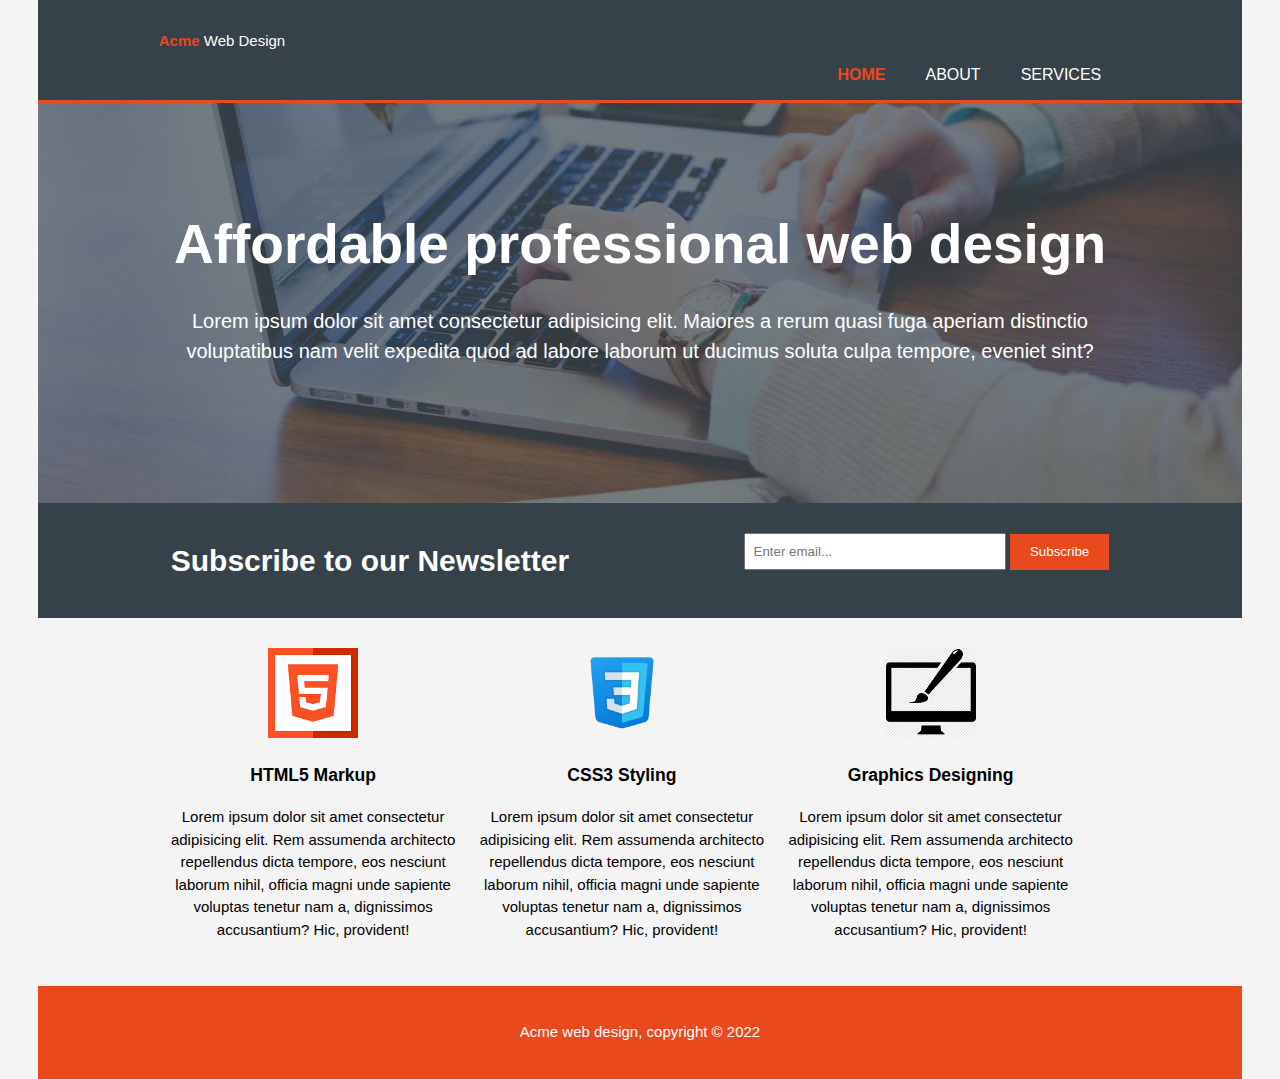
<file: index.html>
<!DOCTYPE html>
<html>

<head>
    <meta charset="utf-8">
    <meta name="viewport" content="width=device-width">
    <meta name="description" content="Affordable and professional web design">
    <meta name="keywords" content="web design, affordable web design, professional web design">
    <meta name="author" content="Prime tech insight">
    <title>Acme Web Design | Welcome</title>
    <link rel="stylesheet" href="./css/style.css">
</head>

<body>
    <header>
        <div class="container">
            <div class="branding">
                <h><span class="highlight">Acme </span>Web Design</h>
            </div>
            <nav>
                <ul>
                    <li class="current"> <a href="../acme/index.html"> Home</a></li>
                    <li> <a href="../acme/about.html"> About</a></li>
                    <li> <a href="../acme/services.html"> Services</a></li>
                </ul>
            </nav>
        </div>
    </header>
    <section id="showcase">
             
        <div class="container">
            <h1>Affordable professional web design</h1>
            <p>Lorem ipsum dolor sit amet consectetur adipisicing elit. Maiores a rerum quasi fuga aperiam distinctio
                voluptatibus nam velit expedita quod ad labore laborum ut ducimus soluta culpa tempore, eveniet sint?
            </p>

        </div>
     </section>
    <section id="newsletter">
        <div class="container">
            <h1> Subscribe to our Newsletter</h1>
            <form>
                <input type="email" placeholder=" Enter email..."/>
                <button type="submit " class="button_1">Subscribe</button>
            </form>
        </div>
    </section>
    <section id="boxes">
        <div class="container">
        <div class="box">
            <img src="./images/logo_html.png">
            <h3>
                HTML5 Markup
            </h3>
            <p>Lorem ipsum dolor sit amet consectetur adipisicing elit. Rem assumenda architecto repellendus dicta tempore, eos nesciunt laborum nihil, officia magni unde sapiente voluptas tenetur nam a, dignissimos accusantium? Hic, provident!</p>

        </div>
        <div class="box">
            <img src="./images/logo_css.png">
            <h3>
                CSS3 Styling
                        </h3>
            <p>Lorem ipsum dolor sit amet consectetur adipisicing elit. Rem assumenda architecto repellendus dicta tempore, eos nesciunt laborum nihil, officia magni unde sapiente voluptas tenetur nam a, dignissimos accusantium? Hic, provident!</p>

        </div>
        <div class="box">
            <img src="./images/logo_bursh.png">
            <h3>
                Graphics Designing 
            </h3>
            <p>Lorem ipsum dolor sit amet consectetur adipisicing elit. Rem assumenda architecto repellendus dicta tempore, eos nesciunt laborum nihil, officia magni unde sapiente voluptas tenetur nam a, dignissimos accusantium? Hic, provident!</p>

        </div>
    </div>
    </section>
    <footer>
        <p>Acme web design, copyright &copy; 2022</p>
    </footer>
</body>

</html>
</file>
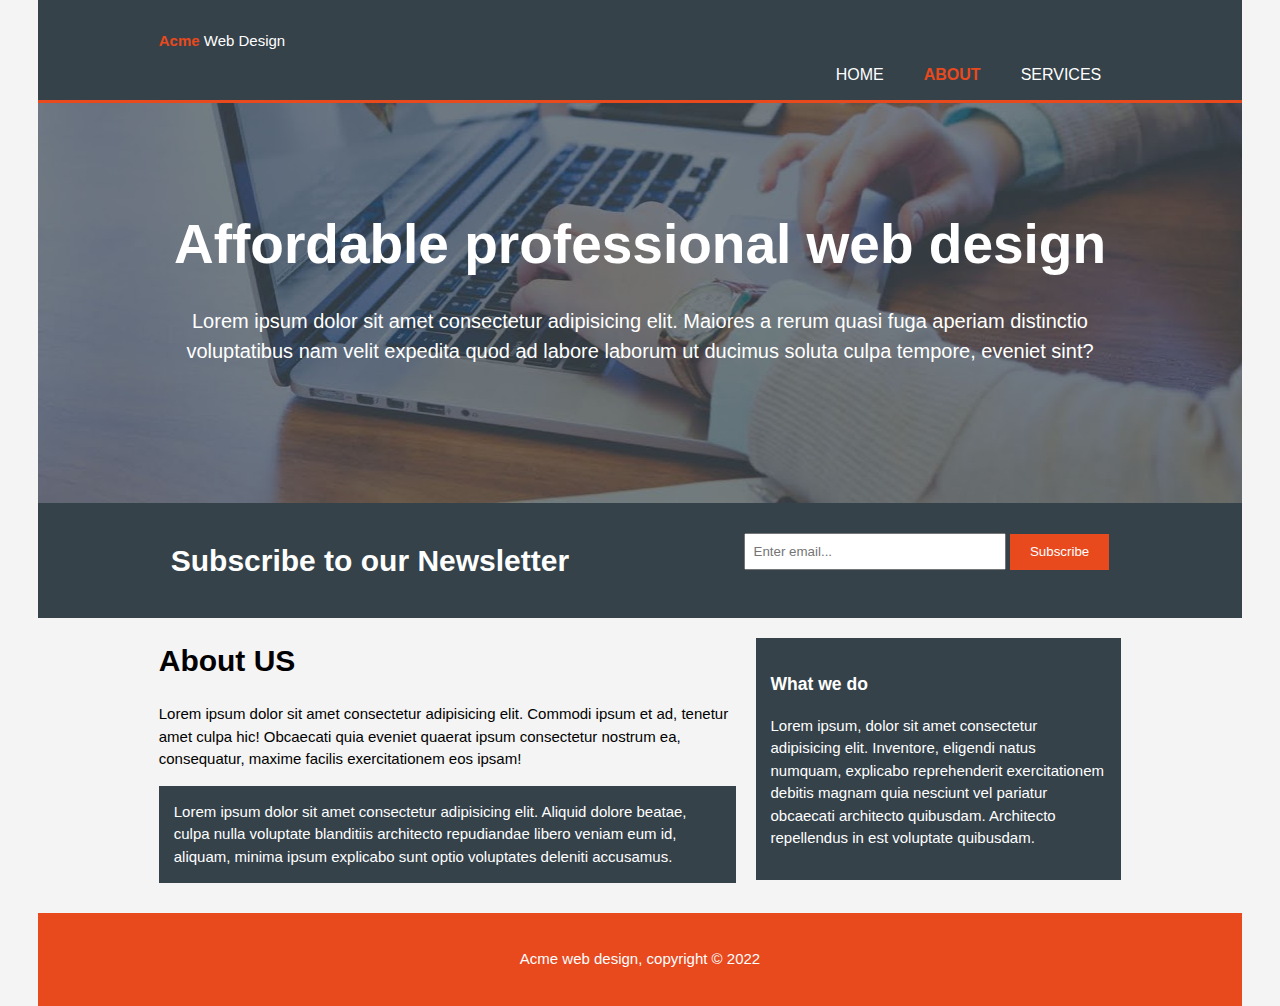
<file: about.html>
<!DOCTYPE html>
<html>

<head>
    <meta charset="utf-8">
    <meta name="viewport" content="width=device-width">
    <meta name="description" content="Affordable and professional web design">
    <meta name="keywords" content="web design, affordable web design, professional web design">
    <meta name="author" content="Prime tech insight">
    <title>Acme Web Design | About Us</title>
    <link rel="stylesheet" href="./css/style.css">
</head>

<body>
    <header>
        <div class="container">
            <div class="branding">
                <h><span class="highlight">Acme </span>Web Design</h>
            </div>
            <nav>
                <ul>
                    <li > <a href="../acme/index.html"> Home</a></li>
                    <li class="current"> <a href="../acme/about.html"> About</a></li>
                    <li > <a href="../acme/services.html"> Services</a></li>
                </ul>
            </nav>
        </div>
    </header>
    <section id="showcase">
        <div class="container">
            <h1>Affordable professional web design</h1>
            <p>Lorem ipsum dolor sit amet consectetur adipisicing elit. Maiores a rerum quasi fuga aperiam distinctio
                voluptatibus nam velit expedita quod ad labore laborum ut ducimus soluta culpa tempore, eveniet sint?
            </p>

        </div>
    </section>
    <section id="newsletter">
        <div class="container">
            <h1> Subscribe to our Newsletter</h1>
            <form>
                <input type="email" placeholder=" Enter email..."/>
                <button type="submit " class="button_1">Subscribe</button>
            </form>
        </div>
    </section>
    <section id="main">
        <div class="container">
       <article id="main-col">
        <h1 class="page-title"> About US </h1>
        <p>Lorem ipsum dolor sit amet consectetur adipisicing elit. Commodi ipsum et ad, tenetur amet culpa hic! Obcaecati quia eveniet quaerat
             ipsum consectetur nostrum ea, consequatur, maxime facilis exercitationem eos ipsam!</p>
             <p class="dark">Lorem ipsum dolor sit amet consectetur adipisicing elit. Aliquid dolore beatae, culpa nulla voluptate blanditiis architecto repudiandae
                 libero veniam eum id, aliquam, minima ipsum explicabo sunt optio voluptates deleniti accusamus.</p>
                
                </article>
                <aside id="sidebar">
                    <div class="dark">
                    <h3>What we do</h3>
                    <p>Lorem ipsum, dolor sit amet consectetur adipisicing elit. Inventore, eligendi natus numquam, explicabo reprehenderit exercitationem debitis magnam quia nesciunt vel pariatur obcaecati architecto quibusdam. Architecto repellendus in est voluptate quibusdam.</p>
                    </div>
                </aside>
    </div>
    </section>
    <footer>
        <p>Acme web design, copyright &copy; 2022</p>
    </footer>
</body>

</html>
</file>
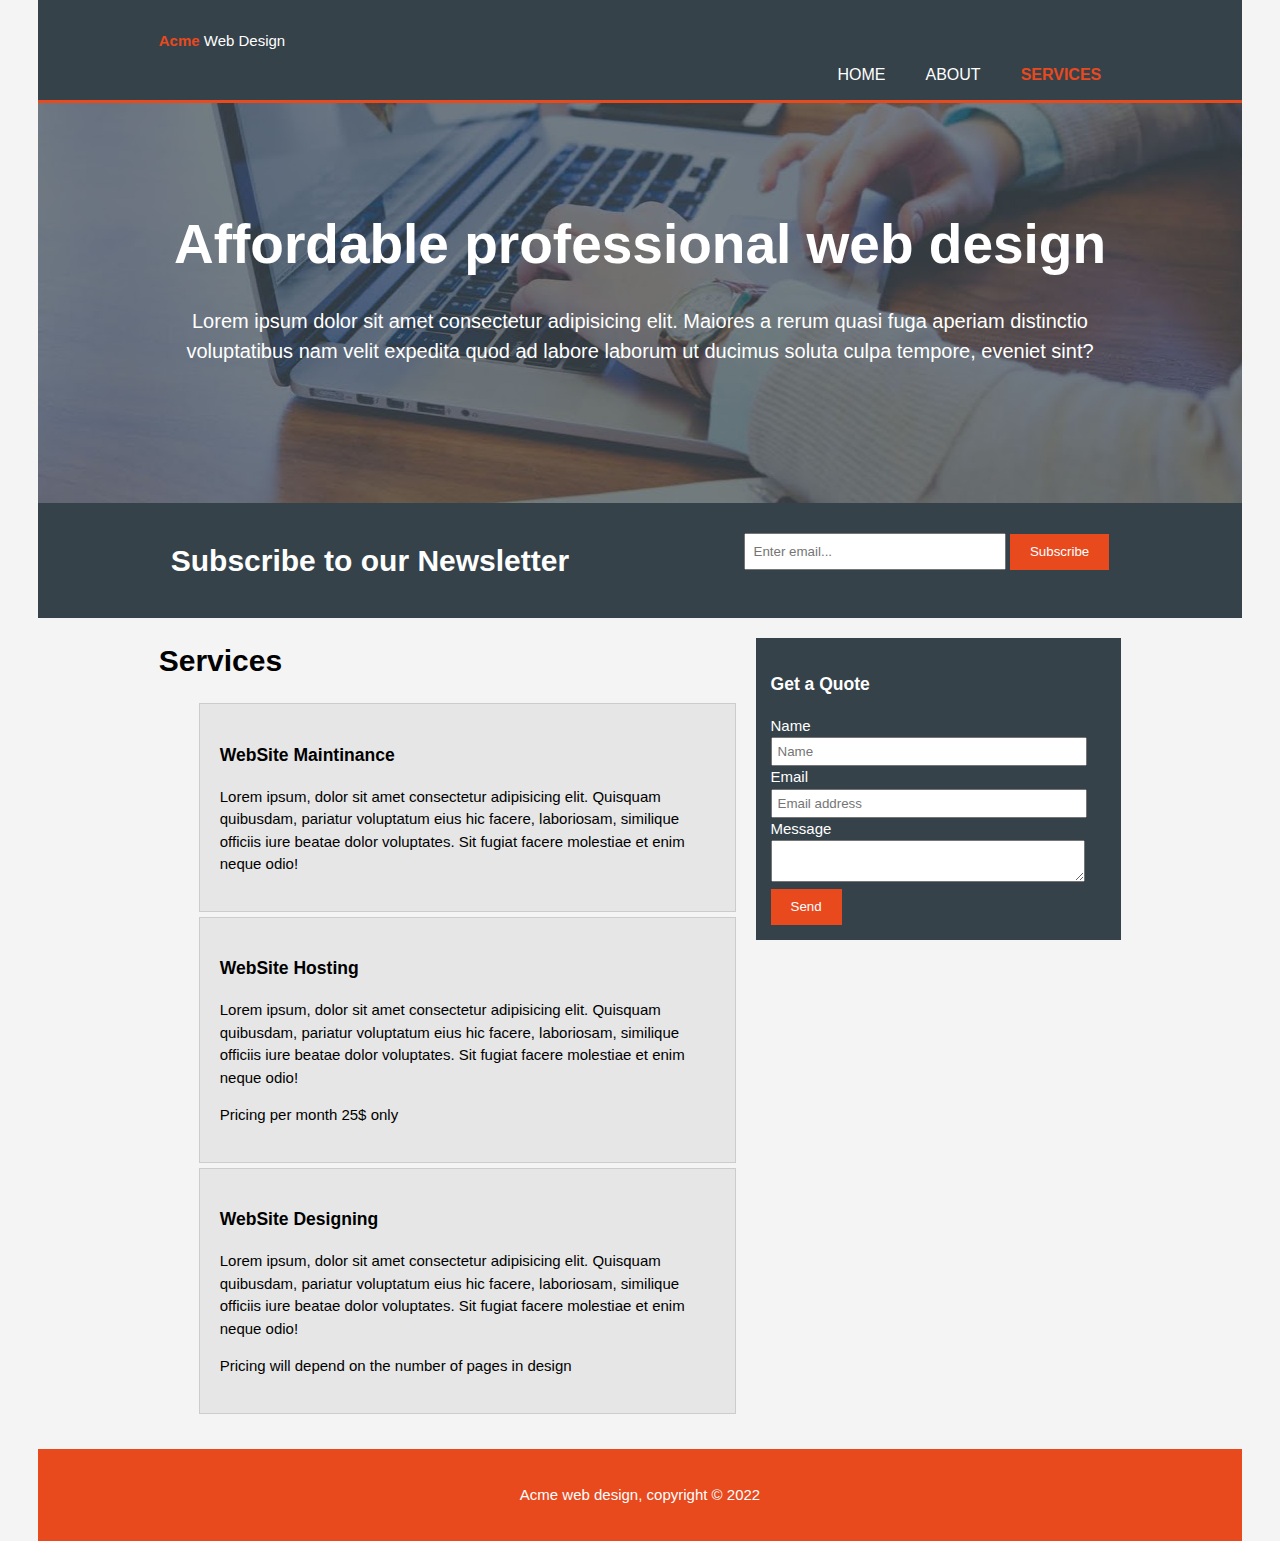
<file: services.html>
<!DOCTYPE html>
<html>

<head>
    <meta charset="utf-8">
    <meta name="viewport" content="width=device-width">
    <meta name="description" content="Affordable and professional web design">
    <meta name="keywords" content="web design, affordable web design, professional web design">
    <meta name="author" content="Prime tech insight">
    <title>Acme Web Design | Services</title>
    <link rel="stylesheet" href="./css/style.css">
</head>

<body>
    <header>
        <div class="container">
            <div class="branding">
                <h><span class="highlight">Acme </span>Web Design</h>
            </div>
            <nav>
                <ul>
                    <li > <a href="../acme/index.html"> Home</a></li>
                    <li> <a href="../acme/about.html"> About</a></li>
                    <li class="current"> <a href="../acme/services.html"> Services</a></li>
                </ul>
            </nav>
        </div>
    </header>
    <section id="showcase">
        <div class="container">
            <h1>Affordable professional web design</h1>
            <p>Lorem ipsum dolor sit amet consectetur adipisicing elit. Maiores a rerum quasi fuga aperiam distinctio
                voluptatibus nam velit expedita quod ad labore laborum ut ducimus soluta culpa tempore, eveniet sint?
            </p>

        </div>
    </section>
    <section id="newsletter">
        <div class="container">
            <h1> Subscribe to our Newsletter</h1>
            <form>
                <input type="email" placeholder=" Enter email..."/>
                <button type="submit " class="button_1">Subscribe</button>
            </form>
        </div>
    </section>
    <section id="main">
        <div class="container">
       <article id="main-col">
        <h1 class="page-title"> Services</h1>
        <ul id="services">
            <li>
                <h3>WebSite Maintinance </h3>
                <p>Lorem ipsum, dolor sit amet consectetur adipisicing elit. Quisquam quibusdam, pariatur voluptatum eius hic facere, laboriosam, similique officiis iure beatae dolor voluptates. Sit fugiat facere molestiae et enim neque odio!</p>
            </li>
            <li>
                <h3>WebSite Hosting </h3>
                <p>Lorem ipsum, dolor sit amet consectetur adipisicing elit. Quisquam quibusdam, pariatur voluptatum eius hic facere, laboriosam, similique officiis iure beatae dolor voluptates. Sit fugiat facere molestiae et enim neque odio!</p>
                <p>Pricing per month 25$ only</p>
            </li>
            <li>
                <h3>WebSite Designing </h3>
                <p>Lorem ipsum, dolor sit amet consectetur adipisicing elit. Quisquam quibusdam, pariatur voluptatum eius hic facere, laboriosam, similique officiis iure beatae dolor voluptates. Sit fugiat facere molestiae et enim neque odio!</p>
                <p>Pricing will depend on the number of pages in design</p>
            </li>
        </ul>        
                </article>
                <aside id="sidebar">
                    <div class="dark">
                    <h3>Get a Quote</h3>
                    <form class="quote">
                        <div>
                            <label> Name</label>
                            <input type="text" placeholder="Name">
                        </div>
                        <div>
                            <label> Email</label>
                            <input type="text" placeholder="Email address">
                        </div>
                        <div>
                            <label> Message</label>
                            <textarea placeholder="message"> </textarea>
                        </div>
                        <button class="button_1" type="submit">Send</button>

                    </form>
                    </div>
                </aside>
    </div>
    </section>
    <footer>
        <p>Acme web design, copyright &copy; 2022</p>
    </footer>
</body>

</html>
</file>
<file: css/style.css>
body{
font: 15px/1.5 Arial, Helvetica, sans-serif;
padding: 0;

background-color: #F4F4F4;
width: 94%;
margin: auto;

}
/* Global */
.container{
    width: 80%;
    margin: auto;
    overflow: hidden;
    scroll-behavior: none;
}
.button_1{
    height: 36px;
    background: #e8491d;
    border: 0;
    padding-left: 20px;
    padding-right: 20px;
    color: #fff;

}
/* Header */
header{
    background: #35424a;
    color: #ffffff;
    padding-top: 30px;
    min-height: 70px;
    border-bottom: #e8491d 3px solid;

}
header a{
    color: #fff;
    text-decoration: none;
    text-transform: uppercase;
    font-size: 16px;

}
header ul{
    margin: 0;
    padding: 0;

}
header li{
    float: left;
    display: inline;
    padding: 0 20px 0 20px;

}
header #branding{
    float: left;
}
header #branding h1{
    margin: 0;

}
header nav{
    float: right;
    margin-top: 10px;
}
header .highlight, header .current a{
    color: #e8491d;
    font-weight: bold;
}
header a:hover{
    color: #cccccc;
    font-weight: bold;
}
/* Showcase */
#showcase{
    min-height: 400px;
    background: url(../images/showcase.jpg) no-repeat 0 -400px ;
    text-align: center;
    color:#fff ;
}
#showcase h1{
    margin-top: 100px;
    font-size: 55px;
    margin-bottom: 10px;
}
#showcase p{
    font-size: 20px;
}
/*Newsletter */

#newsletter{
    padding: 15px;
    color: #ffffff;
    background: #35424a;
}
#newsletter h1{
    float: left;
}
#newsletter form{
    float: right;
    margin-top: 15px;
    
}
#newsletter input[type="email"]
{
    padding: 4px;
    height: 25px;
    width: 250px;
    
}

/* Boxes */
#boxes{
    margin-top: 20px;

}
#boxes .box{
    float: left;
    width: 30%;
    padding: 10px;
    text-align: center;
}
#boxes .box img{
    width: 90px;
}

/* SideBar */

aside#sidebar{
    float: right;
    width: 38%;
    margin-top: 10px;
}
.dark{
    padding: 15px;
    background: #35424a;
    color: #ffffff;
    margin-top: 10px;
    margin-bottom: 10px;
}
aside#sidebar .quote input, aside#sidebar .quote textarea{
width: 90%;
padding: 5px;

}
/* Main-Col */
article#main-col{
    float: left;
    width: 60%;
}
/* Services */
ul#services li{
    list-style: none;
    padding:20px;
    border: #cccccc solid 1px;
    margin-bottom: 5px;
    background: #e6e6e6;

}
footer{
    padding: 20px;
    margin-top: 20px;
    color: #ffffff;
    background-color: #e8491d;
    text-align: center;
}

/* Media Queries */
@media (max-width: 768px){
    header #branding,
    header nav,
    header nav li,
    #newsletter h1,
    #newsletter form,
    #boxes .box,
    article#main-col,
    aside#sidebar,
    .quote{
        float: none;
        text-align: center;
            width: 100%;

    }
    
    header h1{
        margin-top: 40px;
    }
    #newsletter .button_1, .quote .button_1{
        display: block;
        width: 100%;
    }
    #newsletter form input[type="email"], .quote form input[type="text"], .quote form input[type="textarea"]{
        display: block;
        width: 100%;
        margin-bottom: 5px;
    }
}
</file>
